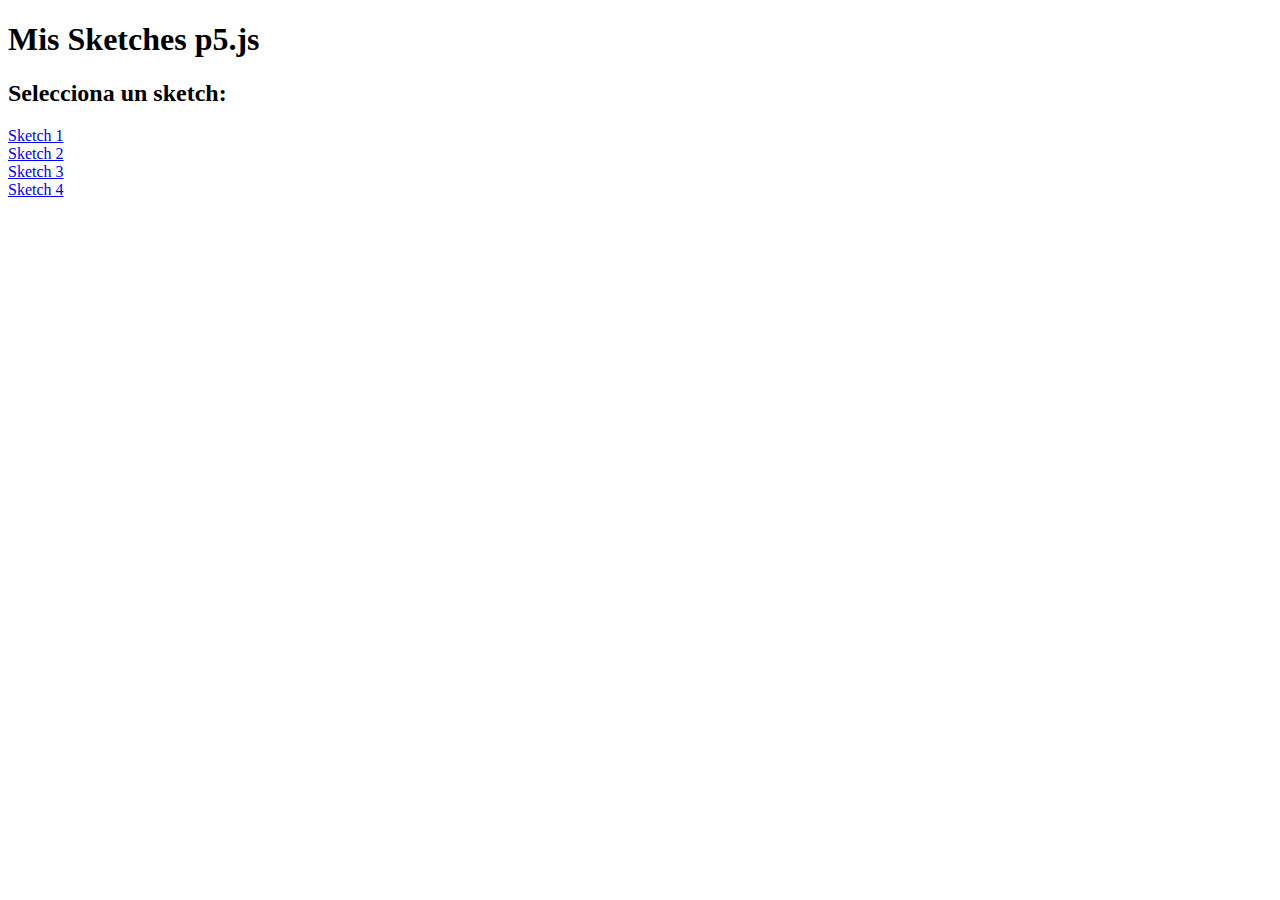
<file: code/index.html>
<!DOCTYPE html>
<html>
<head>
    <title>Sketches p5.js</title>
</head>
<body>
    <h1>Mis Sketches p5.js</h1>
    <h2>Selecciona un sketch:</h2>
    
    <div>
        <a href="/sketch1/sketch1.html">Sketch 1</a><br>
        <a href="rainyDays/rainy.html">Sketch 2</a><br>
        <a href="sketch3.html">Sketch 3</a><br>
        <a href="sketch4.html">Sketch 4</a>
    </div>
</body>
</html>
</file>
